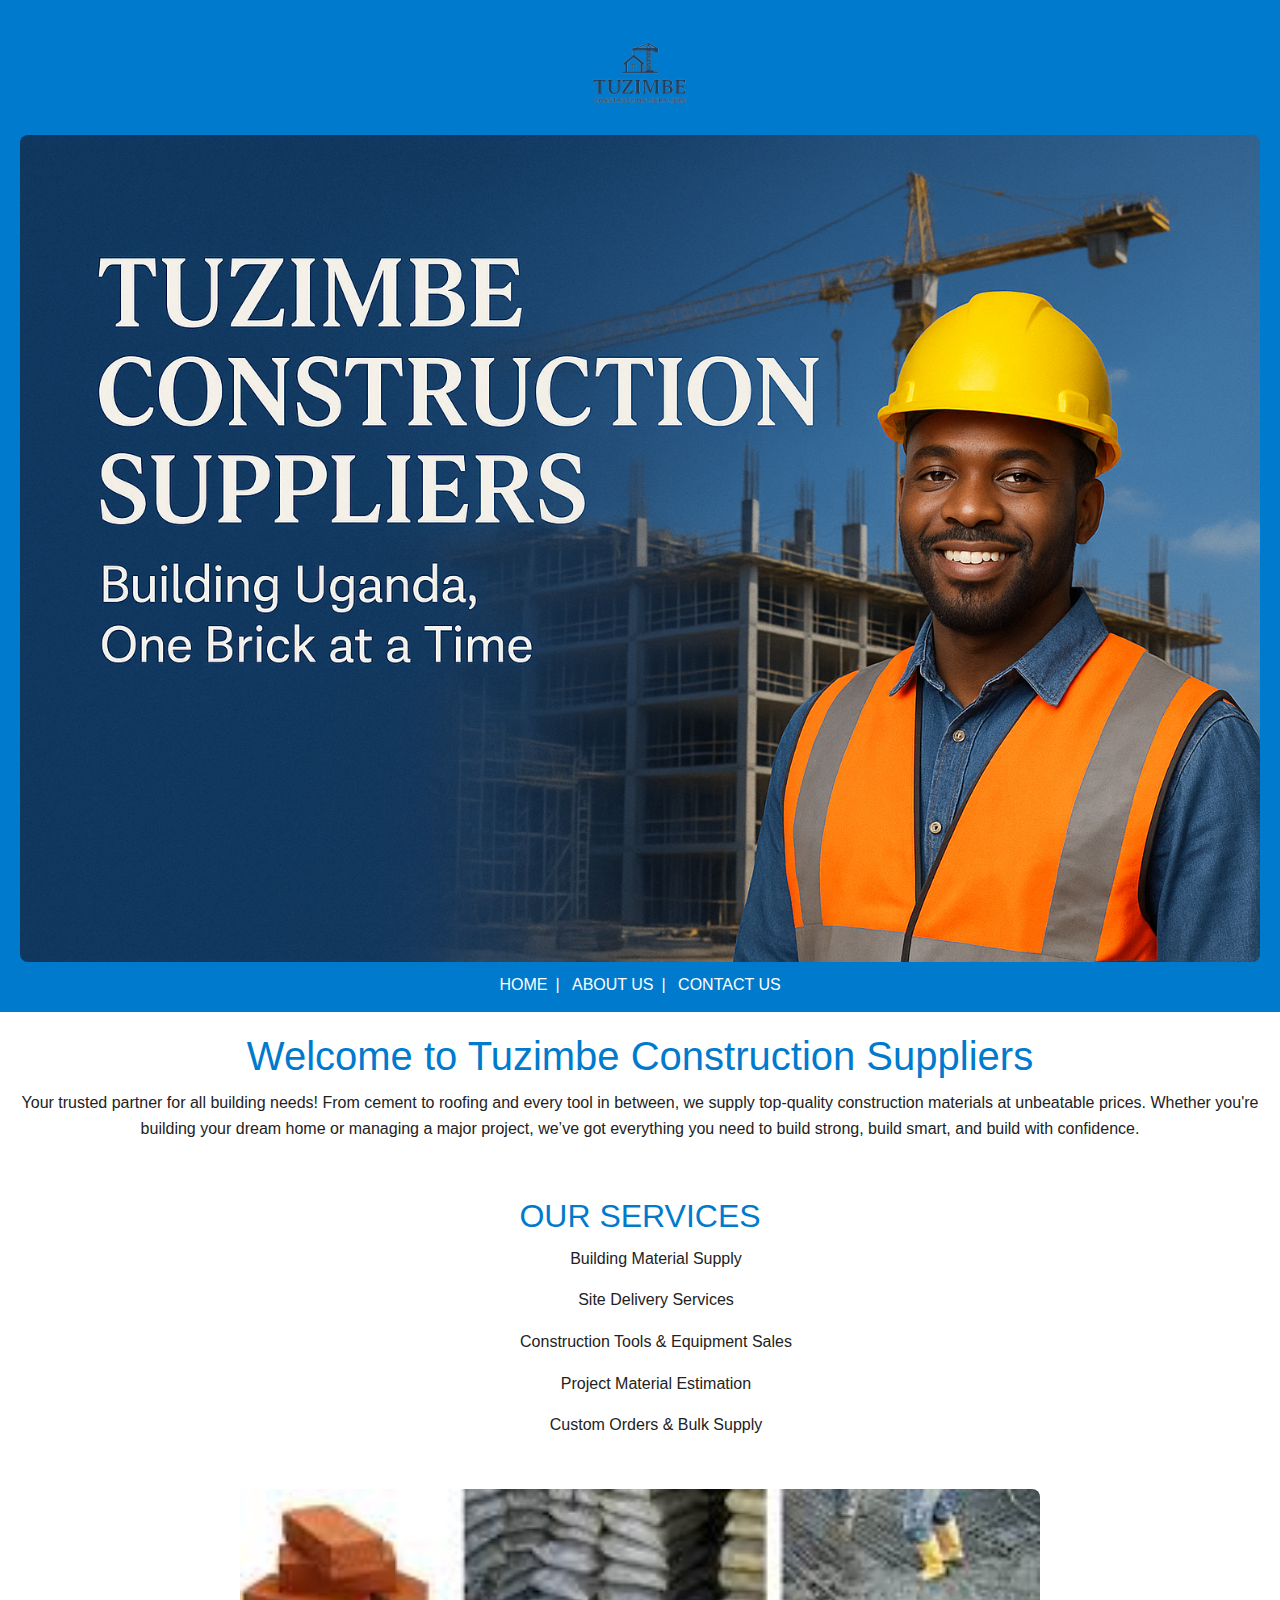
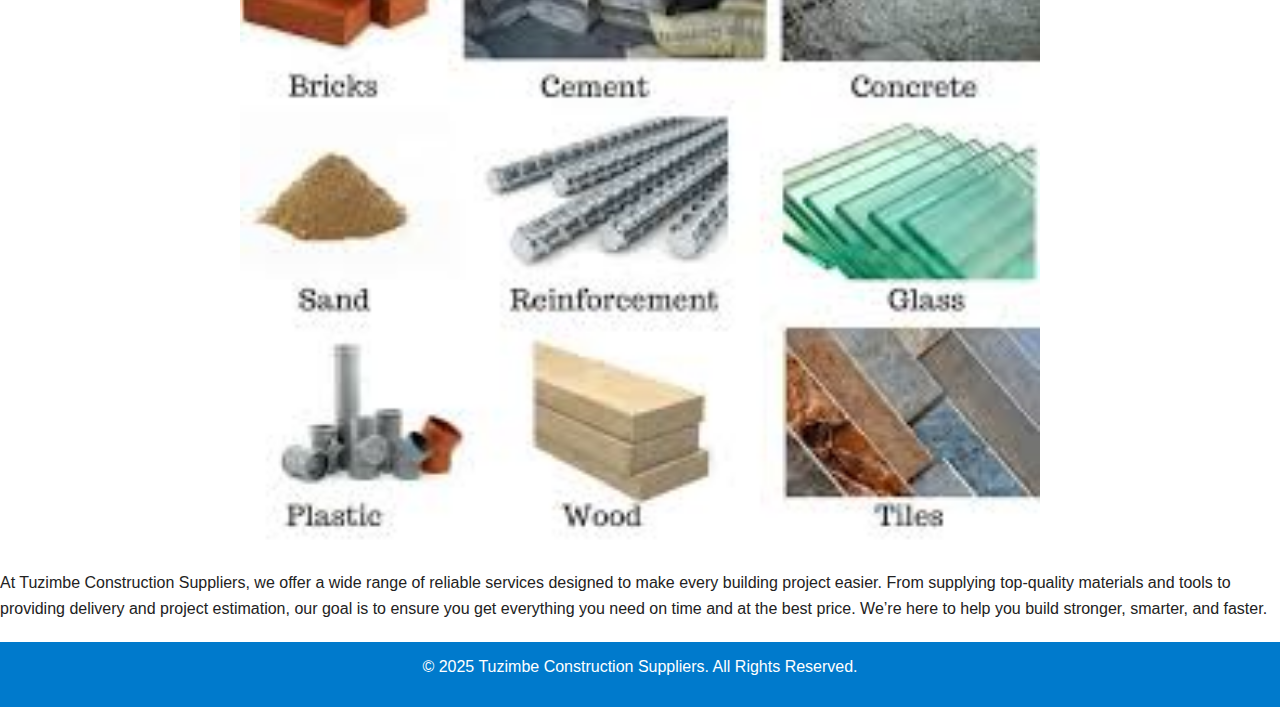
<file: index.html>
<!DOCTYPE html>
<html lang="en">
<head>
    <meta charset="UTF-8">
    <meta name="viewport" content="width=device-width, initial-scale=1.0">
    <title>Tuzimbe construction suppliers</title>
    <link rel="stylesheet" href="css/bootstrap/css/bootstrap.css">
     <link rel="stylesheet" href="css/home.css">
</head>
<header>
    <div class="logo">
        <img src="images/logo5.png" alt="logo">
        </div>
        <div class="banner">
            <img src="images/Banner.png" alt="banner">
        </div>

    <nav>
<a href="index.html">HOME</a>|
<a href="About.html">ABOUT US</a>|
<a href="Contact.html">CONTACT US</a>
    </nav>
</header>
<section>
    <h1>Welcome to Tuzimbe Construction Suppliers</h1>
    <p>Your trusted partner for all building needs! From cement to roofing and every tool in between, we supply top-quality construction materials at unbeatable prices. Whether you're building your dream home or managing a major project, we’ve got everything you need to build strong, build smart, and build with confidence. 
</p>
</section>
<section>
    <h2> OUR SERVICES</h2>
    <ul><li>Building Material Supply</li></ul>
    <ul><li>Site Delivery Services</li></ul>
    <ul><li>Construction Tools & Equipment Sales</li></ul>
    <ul><li>Project Material Estimation</li></ul>
    <ul><li>Custom Orders & Bulk Supply</li></ul>
</section>
    <div class="img">
        <img src="images/img1.jpeg" alt="">
    </div>
    <div><p>
At Tuzimbe Construction Suppliers, we offer a wide range of reliable services designed to make every building project easier. From supplying top-quality materials and tools to providing delivery and project estimation, our goal is to ensure you get everything you need on time and at the best price. We’re here to help you build stronger, smarter, and faster.

</p></div>
<footer>
    <p>&copy; 2025 Tuzimbe Construction Suppliers. All Rights Reserved.</p>
</footer>
<body>
    
</body>
</html>
</file>
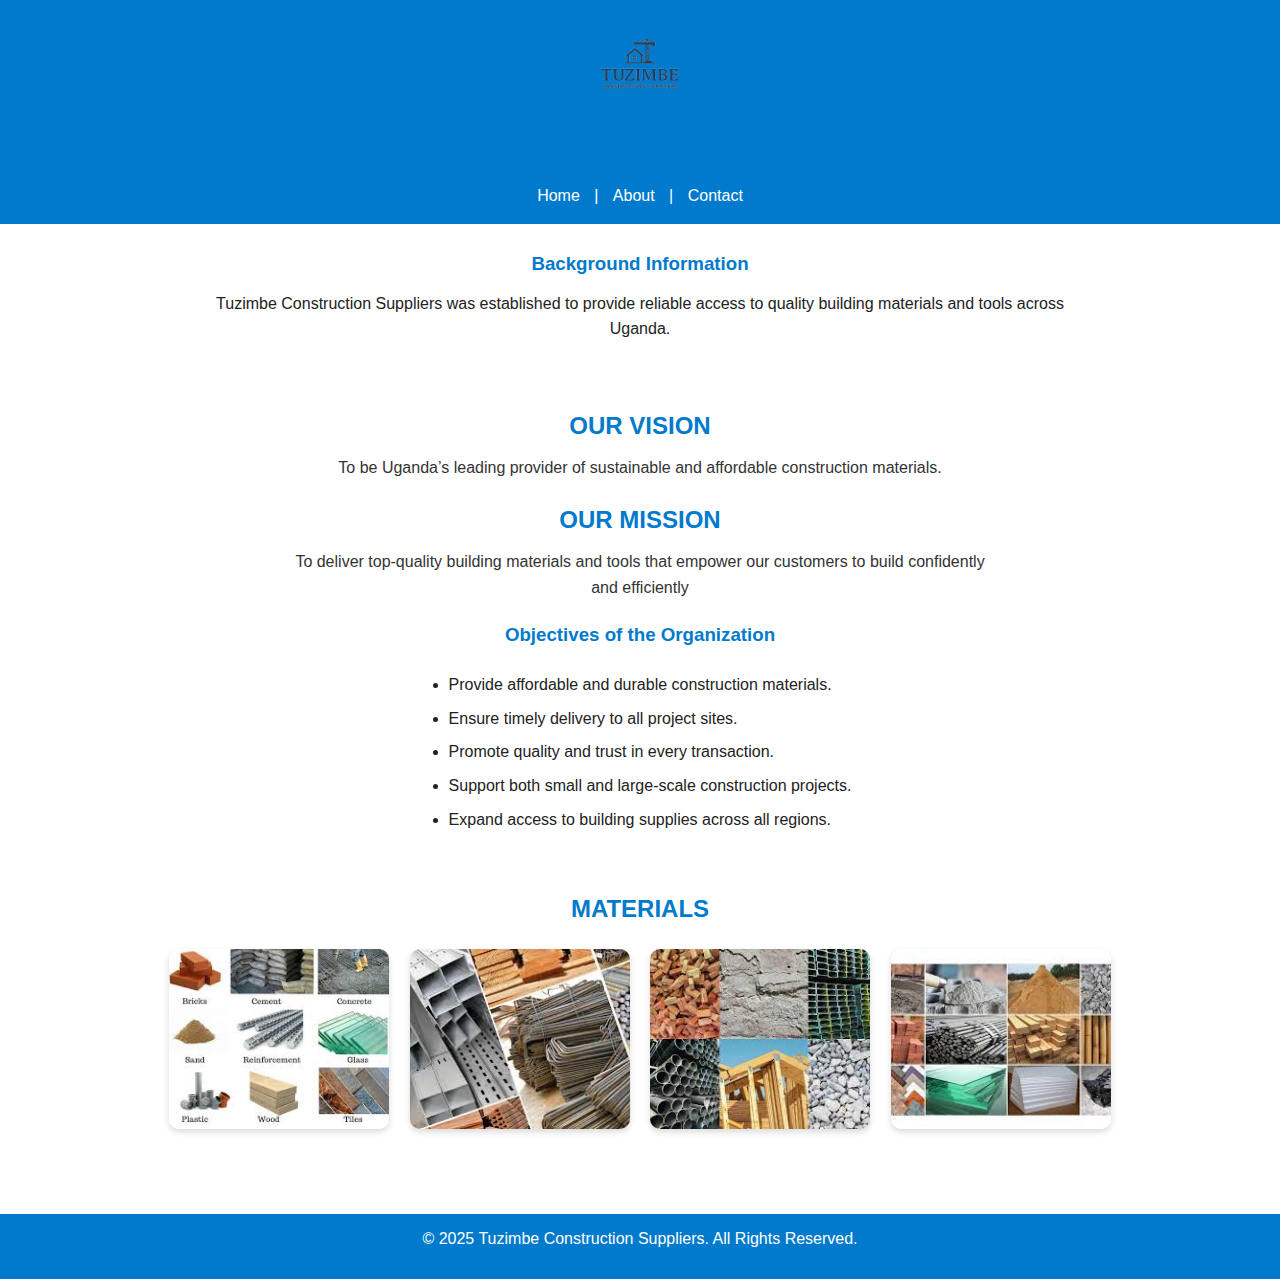
<file: About.html>
<!DOCTYPE html>
<html lang="en">
<head>
    <meta charset="UTF-8">
    <meta name="viewport" content="width=, initial-scale=1.0">
    <title>About us</title>
     <link rel="stylesheet" href="css/about.css">
</head>
<body>
    <header>
        <div class="logo">
            <img src="images/logo5.png" alt="logo">
        </div>
    <h2>Tuzimbe Construction Suppliers</h2>
    <nav>
      <a href="index.html">Home</a> |
      <a href="About.html">About</a> |
      <a href="Contact.html">Contact</a>
    </nav>
  </header>
  <section>
    <h3>Background Information</h3>
    <p>
      Tuzimbe Construction Suppliers was established to provide reliable access to quality building materials and tools across Uganda. 
      
    </p>
  </section>
  <section>
    <div>
        <h2>OUR VISION</h2>
        <p>To be Uganda’s leading provider of sustainable and affordable construction materials.</p>
    </div>
    <div>
        <h2>  OUR MISSION</h2>
        <p> To deliver top-quality building materials and tools that empower our customers to build confidently and efficiently </p>

     </div>

      <h3>Objectives of the Organization</h3>
          <ul>
            <li>Provide affordable and durable construction materials.</li>
            <li>Ensure timely delivery to all project sites.</li>
            <li>Promote quality and trust in every transaction.</li>
            <li>Support both small and large-scale construction projects.</li>
            <li>Expand access to building supplies across all regions.</li>
          </ul>




  </section>
  <section>
    <h2>MATERIALS </h2>
    <div>
        <img src="images/img1.jpeg" alt="1">
        <img src="images/img2.jpeg" alt="2">
        <img src="images/img3.jpeg" alt="3">
        <img src="images/img4.jpeg" alt="4">
    </div>

  </section>
  <footer>
    <p>&copy; 2025 Tuzimbe Construction Suppliers. All Rights Reserved.</p>
    </footer>
    
</body>
</html>
</file>
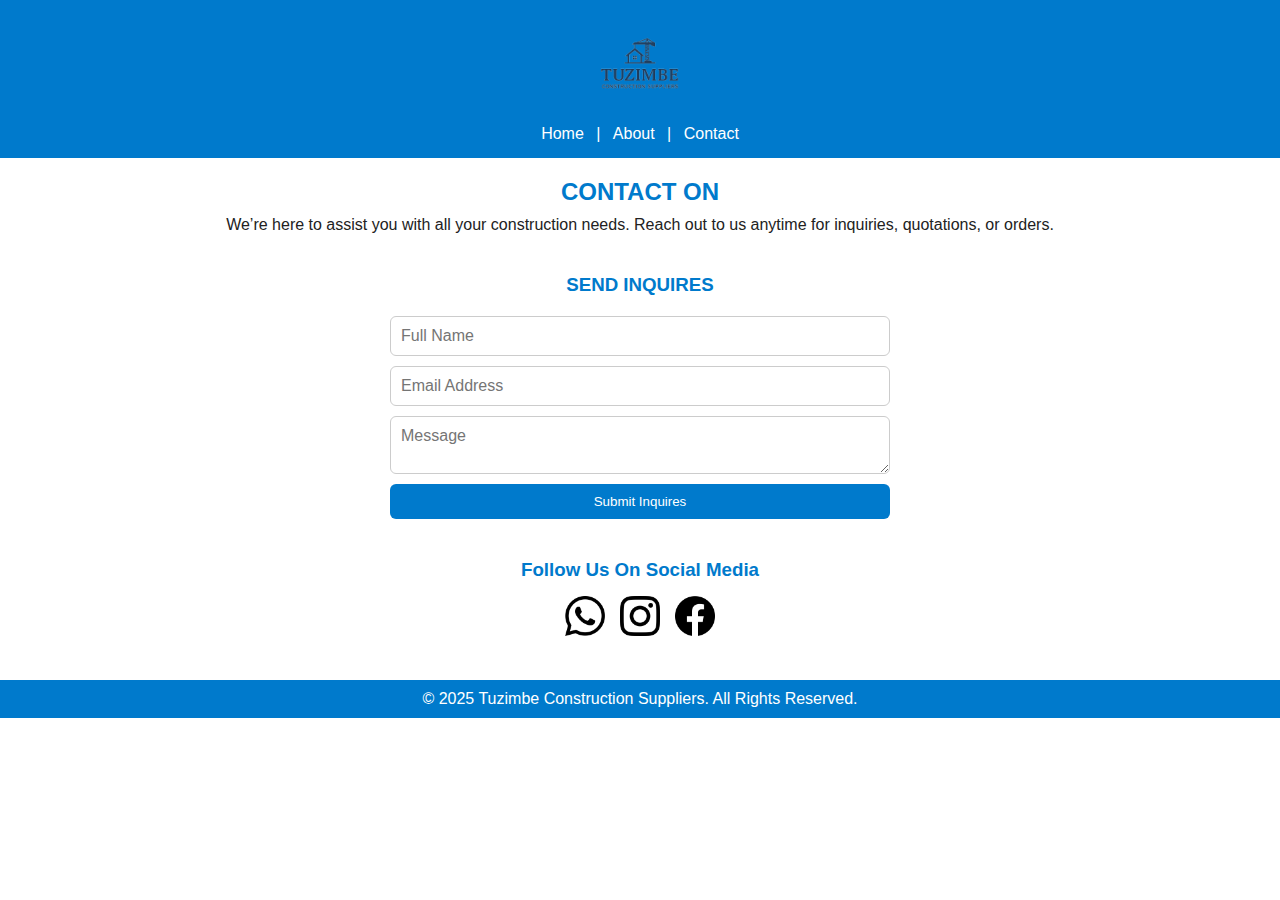
<file: Contact.html>
<!DOCTYPE html>
<html lang="en">
<head>
    <meta charset="UTF-8">
    <meta name="viewport" content="width=device-width, initial-scale=1.0">
    <title>CONTACT US</title>
    <link rel="stylesheet" href="css/contact.css">
</head>
<body>
    <header>
        <div class="logo">
            <img src="images/logo5.png" alt="logo">
        </div>
        <nav>
      <a href="index.html">Home</a> |
      <a href="About.html">About</a> |
      <a href="Contact.html">Contact</a>
        </nav>
    </header>
    <section>
        <h2>CONTACT ON </h2>
        <p>
      We’re here to assist you with all your construction needs. Reach out to us anytime for inquiries, quotations, or orders.
    </p>
    </section>
     <section>
        <form >
            <h3>SEND INQUIRES</h3>
            <input type="name" placeholder="Full Name">
            <input type="email" placeholder="Email Address">
            <textarea name="" placeholder="Message"></textarea>
            <button>Submit Inquires </button>
        </form>

     </section>
<section>
    <h3>Follow Us On Social Media</h3>
<div class="Social Media">
    <a href="#"><img src="images/whatsapp.png" alt="whatsapp"></a>
    <a href="#"><img src="images/instagram.png" alt="instagram"></a>
    <a href="#"><img src="images/facebook.png" alt="facebook"></a>
</div>

</section>
<footer>
    <p>&copy; 2025 Tuzimbe Construction Suppliers. All Rights Reserved.</p>

</footer>

</body>
</html>
</file>
<file: css/contact.css>
* {
  margin: 0;
  padding: 0;
  box-sizing: border-box;
  font-family: "Poppins", sans-serif;
}

body {
  background-color: #fff;
  color: #222;
}

/* ===== Header ===== */
header {
  background-color: #007acc;
  color: #fff;
  text-align: center;
  padding: 15px;
}

header .logo img {
  width: 100px;
  display: block;
  margin: 0 auto 10px;
}

nav a {
  color: #fff;
  text-decoration: none;
  margin: 0 8px;
}

nav a:hover {
  text-decoration: underline;
}

/* ===== Contact Section ===== */
section {
  padding: 20px;
  text-align: center;
}

section h2, h3 {
  color: #007acc;
  margin-bottom: 10px;
}

/* ===== Form ===== */
form {
  max-width: 500px;
  margin: 0 auto;
  display: flex;
  flex-direction: column;
  gap: 10px;
}

input, textarea {
  padding: 10px;
  border: 1px solid #ccc;
  border-radius: 6px;
  width: 100%;
  font-size: 1rem;
}

button {
  background-color: #007acc;
  color: #fff;
  border: none;
  padding: 10px;
  border-radius: 6px;
  cursor: pointer;
}

button:hover {
  background-color: #005b99;
}

/* ===== Social Media ===== */
.Social {
  display: flex;
  justify-content: center;
  gap: 15px;
  margin-top: 15px;
}

.Social img {
  width: 40px;
  height: 40px;
  transition: transform 0.3s;
}

.Social img:hover {
  transform: scale(1.1);
}

/* ===== Footer ===== */
footer {
  background-color: #007acc;
  color: #fff;
  text-align: center;
  padding: 10px;
  margin-top: 20px;
}

/* ===== Responsive ===== */
@media (max-width: 600px) {
  form {
    width: 90%;
  }

  nav {
    display: flex;
    flex-wrap: wrap;
    justify-content: center;
  }

  .Social img {
    width: 30px;
    height: 30px;
  }
}
</file>
<file: css/home.css>
/* ===== Reset ===== */
* {
  margin: 0;
  padding: 0;
  box-sizing: border-box;
  font-family: "Poppins", sans-serif;
}

/* ===== Body ===== */
body {
  background-color: #fff;
  color: #222;
  line-height: 1.6;
  overflow-x: hidden;
}

/* ===== Header ===== */
header {
  background-color: #007acc;
  color: #fff;
  padding: 15px 20px;
  text-align: center;
}

header .logo img {
  width: 120px;
  display: block;
  margin: 0 auto;
}

header .banner img {
  width: 100%;
  height: auto;
  border-radius: 8px;
}

nav {
  margin-top: 10px;
}

nav a {
  color: #fff;
  text-decoration: none;
  margin: 0 8px;
  font-weight: 500;
}

nav a:hover {
  text-decoration: underline;
}

/* ===== Sections ===== */
section {
  padding: 20px;
  text-align: center;
}

section h1,
section h2 {
  color: #007acc;
  margin-bottom: 10px;
}

section ul {
  list-style: none;
}

section ul li {
  margin: 6px 0;
}

/* ===== Image Section ===== */
.img img {
  width: 90%;
  max-width: 800px;
  display: block;
  margin: 15px auto;
  border-radius: 8px;
}

/* ===== Footer ===== */
footer {
  background-color: #007acc;
  color: #fff;
  text-align: center;
  padding: 12px;
  margin-top: 20px;
}

/* ===== Responsive Design ===== */
@media (max-width: 768px) {
  header .logo img {
    width: 90px;
  }

  nav {
    display: flex;
    flex-wrap: wrap;
    justify-content: center;
  }

  .img img {
    width: 100%;
  }

  section {
    padding: 15px;
  }
}
</file>
<file: css/about.css>
/* ===== Reset ===== */
* {
  margin: 0;
  padding: 0;
  box-sizing: border-box;
  font-family: "Poppins", sans-serif;
}

/* ===== Body ===== */
body {
  background-color: #fff;
  color: #222;
  line-height: 1.6;
  overflow-x: hidden;
}

/* ===== Header ===== */
header {
  background-color: #007acc;
  color: white;
  text-align: center;
  padding: 15px;
}

header .logo img {
  width: 100px;
  margin-bottom: 10px;
}

nav {
  margin-top: 8px;
}

nav a {
  color: white;
  text-decoration: none;
  margin: 0 10px;
  font-weight: 500;
}

nav a:hover {
  text-decoration: underline;
}

/* ===== Sections ===== */
section {
  padding: 25px 15px;
  text-align: center;
}

h2, h3 {
  color: #007acc;
  margin-bottom: 12px;
  text-align: center;
}

p {
  max-width: 900px;
  margin: 0 auto 15px auto;
}

/* ===== Vision, Mission, Objectives ===== */
section div {
  margin-bottom: 20px;
}

section div h2 {
  font-size: 1.5rem;
  text-transform: uppercase;
  margin-bottom: 10px;
  color: #007acc;
}

section div p {
  font-size: 1rem;
  color: #333;
  line-height: 1.6;
  max-width: 700px;
  margin: 0 auto;
}

/* Objectives list */
ul {
  display: inline-block;
  text-align: left;
  margin-top: 10px;
  padding-left: 20px;
}

ul li {
  margin-bottom: 8px;
  font-size: 1rem;
}

/* ===== Materials Section ===== */
section div img {
  width: 220px;
  height: 180px;
  object-fit: cover;
  margin: 8px;
  border-radius: 10px;
  box-shadow: 0 3px 6px rgba(0, 0, 0, 0.15);
  transition: transform 0.3s, box-shadow 0.3s;
}

section div img:hover {
  transform: scale(1.05);
  box-shadow: 0 5px 10px rgba(0, 0, 0, 0.2);
}

/* ===== Footer ===== */
footer {
  background-color: #007acc;
  color: #fff;
  text-align: center;
  padding: 12px;
  margin-top: 25px;
}

/* ===== Responsive Design ===== */
@media (max-width: 900px) {
  section div img {
    width: 45%;
    height: 160px;
  }

  ul {
    width: 90%;
  }
}

@media (max-width: 600px) {
  section div img {
    width: 100%;
    height: 180px;
  }

  section div h2 {
    font-size: 1.2rem;
  }

  p {
    font-size: 0.95rem;
  }
}
</file>
